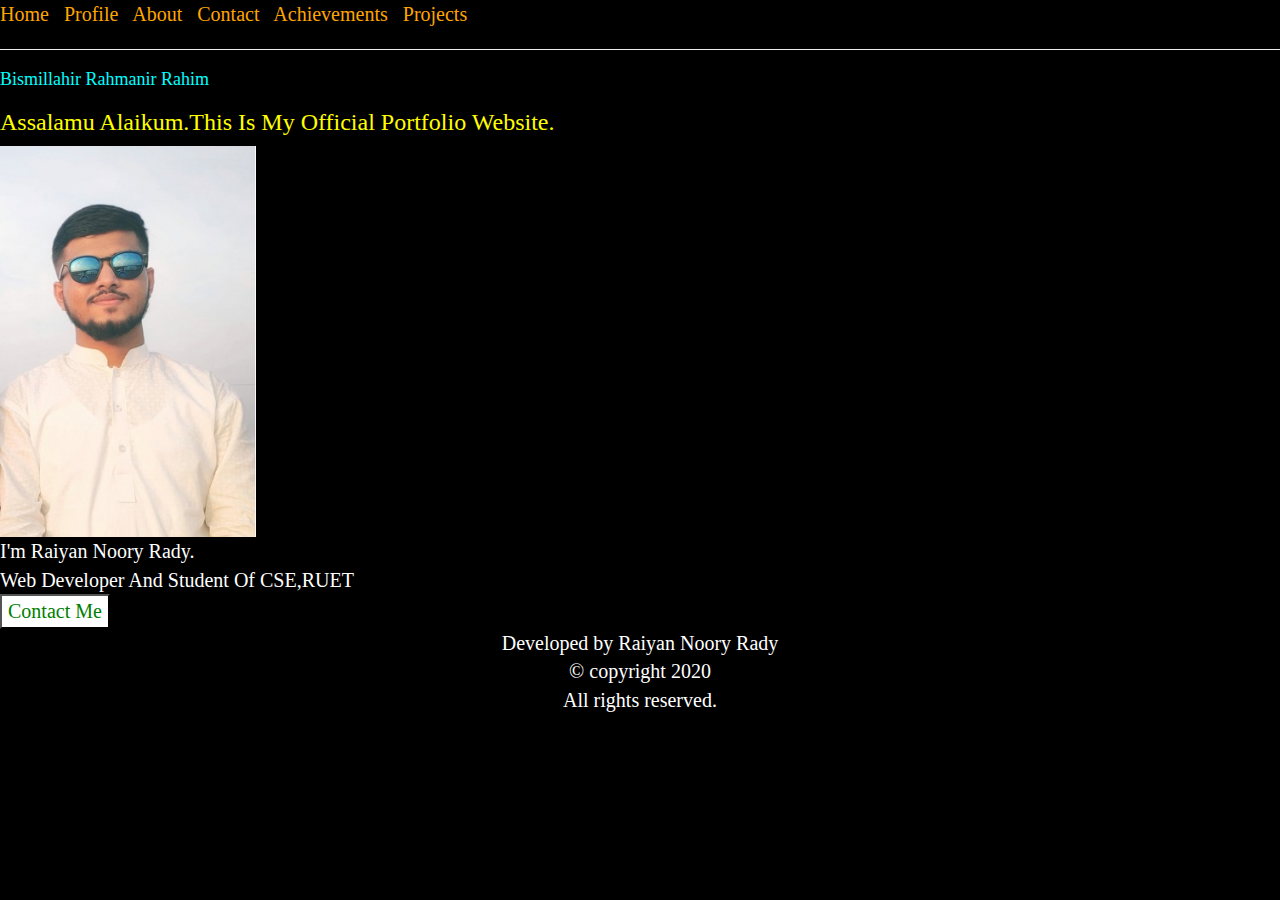
<file: index.html>
<!DOCTYPE html>
<html>
<head>
	<title>Home</title>
	<link rel="stylesheet"type="text/css"href="bootstrap.css"/>
	<link rel="stylesheet" type="text/css" href="1st.css">

	<script src = "http://code.jquery.com/jquery-1.11.3.min.js"></script>
</head>
<body>
	<a href="index.html" class="redlink">Home</a>
&nbsp;

<a href="programming.html" class="bluelink">Profile</a>
&nbsp;

<a href="about.html">About</a>
&nbsp;

<a href="contact.html" class="greenlink">Contact</a>
&nbsp;


<a href="ach.html" class="greenlink">Achievements</a>
&nbsp;

<a href="gallery.html" class="purplelink">Projects</a>

<hr></hr>
<h4 id="title" onclick="changeheading();">Bismillahir Rahmanir Rahim</h4>
<script type="text/javascript">
    function changeheading(){
        console.log("In The Name Of Allah, The Most Gracious, The Most Merciful.");
        $("#title").html("In The Name Of Allah, The Most Gracious, The Most Merciful.");
        $("#title").click(function () {
            $("#title").html("Bismillahir Rahmanir Rahim");
            $("#title").off("click");
        });
    };
</script>
<h3>Assalamu Alaikum.This Is My Official Portfolio Website.</h3>
<img src="Rady.jpg" width="20%" height="20%" alt="Picture of me, captured in 2019"><br>
I'm Raiyan Noory Rady.<br>
Web Developer And Student Of CSE,RUET<br>
<a href="contact.html"><button>Contact Me</button></a>
 <center>Developed by Raiyan Noory Rady<br/>&copy; copyright 2020<br/>All rights reserved.</center>

</body>
</html>
</file>
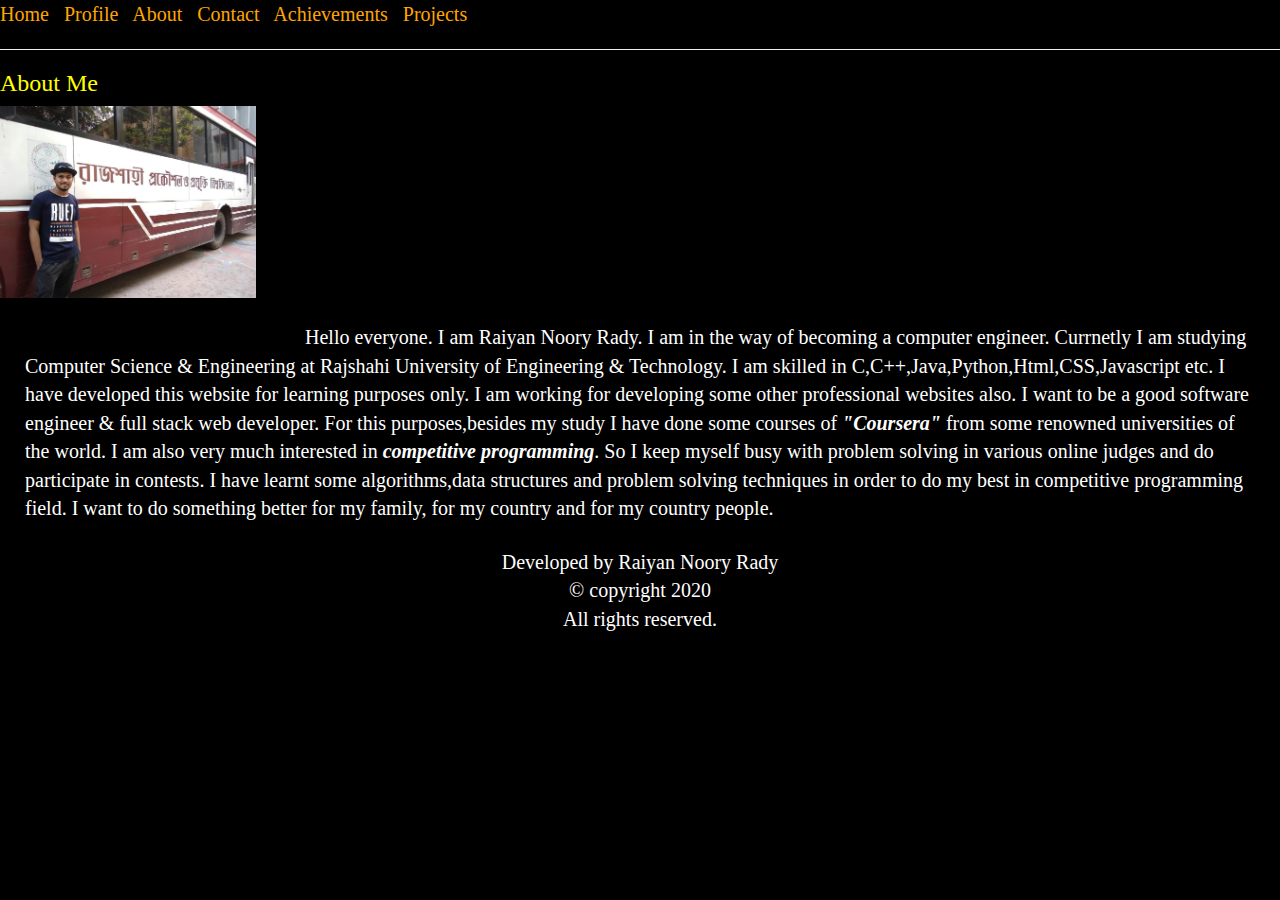
<file: about.html>
<!DOCTYPE html>
<html>
<head>
	<title>About Me</title>
	<link rel="stylesheet"type="text/css"href="bootstrap.css"/>
	<link rel="stylesheet" type="text/css" href="1st.css">
</head>
<body>
<a href="index.html" class="redlink">Home</a>
&nbsp;

<a href="programming.html" class="bluelink">Profile</a>
&nbsp;

<a href="about.html">About</a>
&nbsp;

<a href="contact.html" class="greenlink">Contact</a>
&nbsp;


<a href="ach.html" class="greenlink">Achievements</a>
&nbsp;

<a href="gallery.html" class="purplelink">Projects</a>
<hr></hr>
<h3>About Me</h3>
<img src="17.jpg" width="20%" alt="Participating in Codesmesh 2018,RUET" /><br/>
<p class="gap_below"> <span class="indent">Hello</span> everyone. I am Raiyan Noory Rady. I am in the way of becoming a computer engineer. Currnetly I am studying Computer Science & Engineering at Rajshahi University of Engineering & Technology. I am skilled in C,C++,Java,Python,Html,CSS,Javascript etc. I have developed this website for learning purposes only. I am working for developing some other professional websites also. I want to be a good software engineer & full stack web developer. For this purposes,besides my study I have done some courses of <b><i>"Coursera"</i></b> from some renowned universities of the world. I am also very much interested in <b><i>competitive programming</i></b>. So I keep myself busy with problem solving in various online judges and do participate in contests. I have learnt some algorithms,data structures and problem solving techniques in order to do my best in competitive programming field. I want to do something better for my family, for my country and for my country people.</p>
<center>Developed by Raiyan Noory Rady<br/>&copy; copyright 2020<br/>All rights reserved.</center>
</body>
</html>
</file>
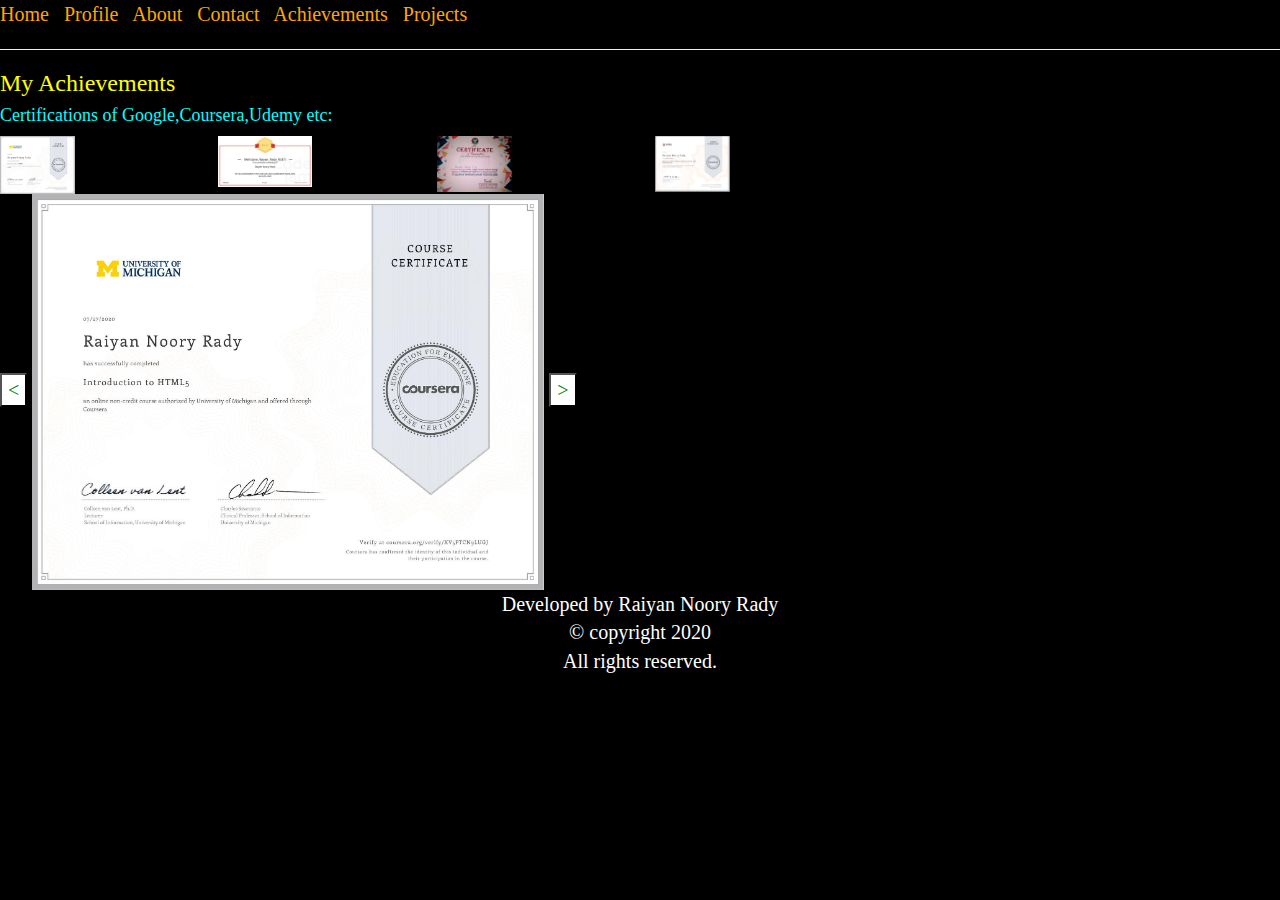
<file: ach.html>
<!DOCTYPE html>
<html>
<head>
	<title>Achievements</title>
	<link rel="stylesheet"
			  type="text/css"
			  href="bootstrap.css"
		      />
	<link rel="stylesheet" type="text/css" href="1st.css">
	<script src="http://code.jquery.com/jquery-1.11.3.min.js"></script>

</head>
<body>
	<a href="index.html" class="redlink">Home</a>
&nbsp;

<a href="programming.html" class="bluelink">Profile</a>
&nbsp;

<a href="about.html">About</a>
&nbsp;

<a href="contact.html" class="greenlink">Contact</a>
&nbsp;


<a href="ach.html" class="greenlink">Achievements</a>
&nbsp;

<a href="gallery.html" class="purplelink">Projects</a>
<hr></hr>
<h3>My Achievements</h3>
<h4>Certifications of Google,Coursera,Udemy etc:</h4>
<div class="row">
			<div class="col-md-2">
				<img id="image1" class="crop-img" 
				  src="24.png" width="40%%" 
				  alt="Introduction to html5 by Coursera"/> 
			</div>
			<div class="col-md-2">
				<img id="image2" class="crop-img" 
				  src="25.jpg"  width="50%" 
				  alt="Google Code Jam 2020"/> 
			</div>
			<div class="col-md-2">
				<img id ="image3" class="crop-img" 
				  src="26.jpg"  width="40%" 
				  alt="Technocracy 2018 by RUET"/> 
			</div>
			<div class="col-md-2">
				<img id ="image4" class="crop-img" 
				  src="cert.png"  width="40%" 
				  alt="responsive web basic code with html,css,javascript by coursera"/> 
			</div>

			
		</div>
		
		<div class="row">
			<div class="col-md-12">
				<button id="backward">&lt;</button>
				<img id="bigImage" 
				  class="large-img" 
				  src="25.jpg" width="40%" 
				  alt="Google Code Jam 2020"/> 
				  <button id="forward">&gt;</button>
			</div>
		</div>
	</div>

	<script>
		
		$(".crop-img").click(function(){
			$("#bigImage").attr('src', 
				$(this).attr('src'));
		});

		
		var counter = 1;
	
		$("#image"+counter).click();

		$("#backward").click(function (){
			
			counter = counter - 1;
			
			if(counter < 1){
				counter = 4;
			}
			
			$("#image"+counter).click();
		});

		
		$("#forward").click(function (){
		
			counter = counter + 1;
			
			if(counter > 4){
				counter = 1;
			}
			
			$("#image"+counter).click();
		});

		
		$("#bigImage").click(function (){
			paused = !paused;
		});

		
		setInterval(function (){
			
			if(!paused){
				
				$("#forward").click();
			};
		}, 1000);
	</script>

	
<center>Developed by Raiyan Noory Rady<br/>&copy; copyright 2020<br/>All rights reserved.</center>
</body>
</html>
</file>
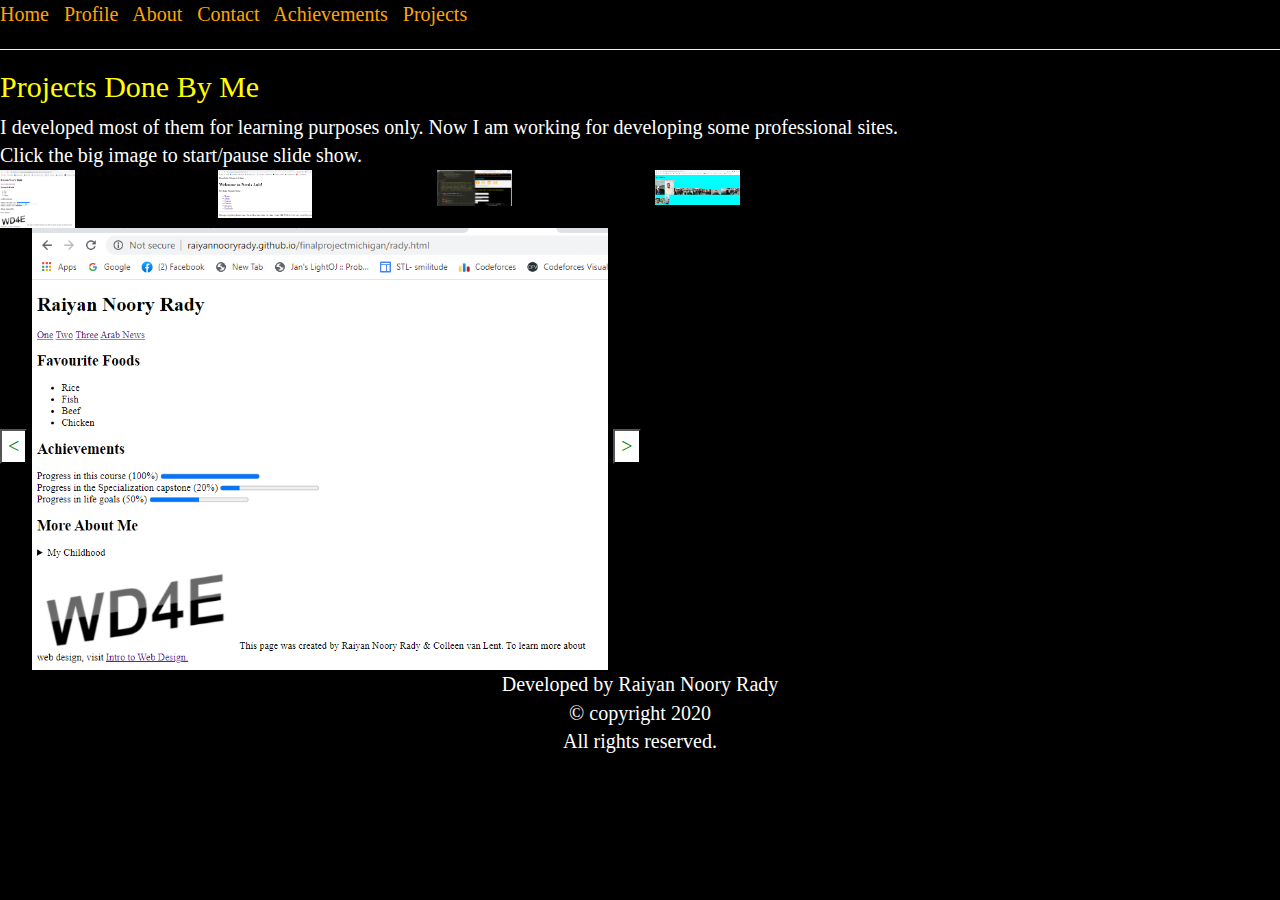
<file: gallery.html>
<!DOCTYPE html>
<html>
<head>
	<title>Projects</title>
	<link rel="stylesheet"type="text/css"href="bootstrap.css"/>
	<link rel="stylesheet" type="text/css" href="1st.css">
	<script src=" http://code.jquery.com/jquery-1.11.3.min.js"></script>
</head>
<body>
	<a href="index.html" class="redlink">Home</a>
&nbsp;

<a href="programming.html" class="bluelink">Profile</a>
&nbsp;

<a href="about.html">About</a>
&nbsp;

<a href="contact.html" class="greenlink">Contact</a>
&nbsp;


<a href="ach.html" class="greenlink">Achievements</a>
&nbsp;

<a href="gallery.html" class="purplelink">Projects</a>
<hr></hr>
<h2 id="title" onclick="changeheading();">Projects Done By Me</h2>
<!--<script type="text/javascript"> $('#title').html('My Gallery');</script>-->
I developed most of them for learning purposes only. Now I am working for developing some professional sites.<br>
Click the big image to start/pause slide show.
<script type="text/javascript">
    function changeheading(){
        console.log("My Projects");
        $("#title").html("My Projects");
        $("#title").click(function () {
            $("#title").html("Projects Done By Me");
            $("#title").off("click");
        });
    };
</script>
	  
<div class="row">
			<div class="col-md-2">
				<img id="image1" class="crop-img" 
				  src="1.png" width="40%%" 
				  alt="University of Michigan Project"/> 
			</div>
			<div class="col-md-2">
				<img id="image2" class="crop-img" 
				  src="3.png"  width="50%" 
				  alt="Nerds Lab Lite-(for practice only)"/> 
			</div>
			<div class="col-md-2">
				<img id ="image3" class="crop-img" 
				  src="4.png"  width="40%" 
				  alt="This Project"/> 
			</div>
			<div class="col-md-2">
				<img id ="image4" class="crop-img" 
				  src="2.png"  width="45%" 
				  alt="My Personal website"/> 
			</div>

			
		</div>
	
		<div class="row">
			<div class="col-md-12">
				<button id="backward">&lt;</button>
				<img id="bigImage" 
				  class="large-img" 
				  src="2.png" width="45%" 
				  alt="University of Michigan Project"/> 
				  <button id="forward">&gt;</button>
			</div>
		</div>
	</div>

	<script>
		
		var paused = false;

		$(".crop-img").click(function(){
			$("#bigImage").attr('src', 
				$(this).attr('src'));
		});

		var counter = 1;
	
		$("#image"+counter).click();

		$("#backward").click(function (){
		
			counter = counter - 1;
			
			if(counter < 1){
				counter = 4;
			}
			
			$("#image"+counter).click();
		});

		$("#forward").click(function (){
			
			counter = counter + 1;
			
			if(counter > 4){
				counter = 1;
			}
			
			$("#image"+counter).click();
		});

		
		$("#bigImage").click(function (){
			paused = !paused;
		});

		
		setInterval(function (){
			
			if(!paused){
				
				$("#forward").click();
			};
		}, 3000);
	</script>

<center>Developed by Raiyan Noory Rady<br/>&copy; copyright 2020<br/>All rights reserved.</center>

</body>
</html>
</file>
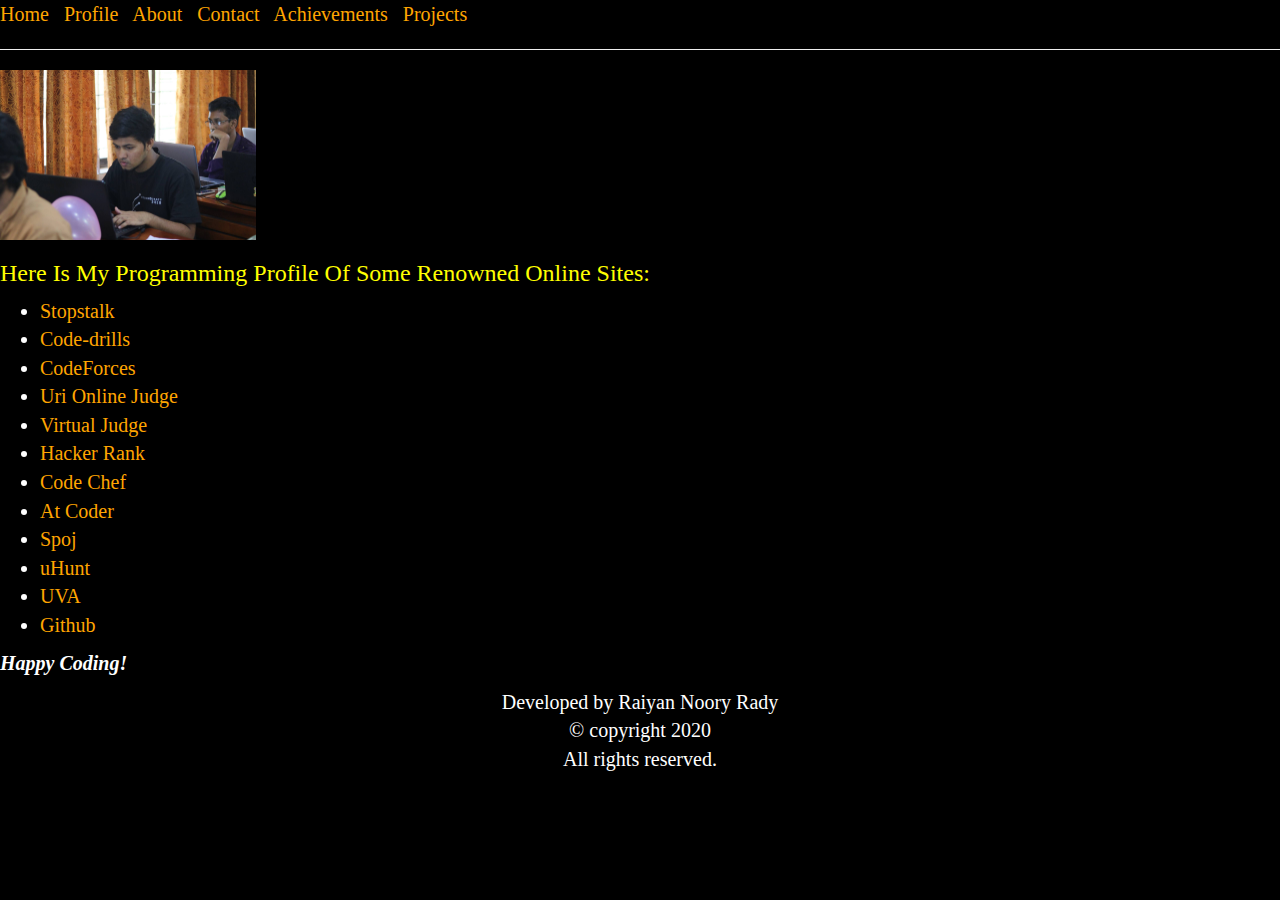
<file: programming.html>
<!DOCTYPE html>
<html>
<head>
	<title>Programming Profile</title>
	<link rel="stylesheet"type="text/css"href="bootstrap.css"/>
	<link rel="stylesheet" type="text/css" href="1st.css">
</head>
<body>
	<a href="index.html" class="redlink">Home</a>
&nbsp;

<a href="programming.html" class="bluelink">Profile</a>
&nbsp;

<a href="about.html">About</a>
&nbsp;

<a href="contact.html" class="greenlink">Contact</a>
&nbsp;


<a href="ach.html" class="greenlink">Achievements</a>
&nbsp;

<a href="gallery.html" class="purplelink">Projects</a>
<hr></hr>
<img src="23.jpg" width="20%" alt="Participating on Codesmesh 2018"><br>
<h3>Here Is My Programming Profile Of Some Renowned Online Sites:</h3></pre>
	<ul>
		<li><a href="https://www.stopstalk.com/user/profile/RaiyanRady_RUET"target="_blank" class="purplelink">Stopstalk</a></li>
		<li><a href="https://recommender.codedrills.io/profile?handles=ready..."target="_blank" class="greenlink">Code-drills</a></li>
		<li><a href="https://codeforces.com/profile/Ready..."target="_blank" class="redlink">CodeForces</a></li>
		<li><a href="https://www.urionlinejudge.com.br/judge/en/profile/225629"target="_blank" class="bluelink">Uri Online Judge</a></li>
		<li><a href="https://vjudge.net/user/RAIYAN_1703059"target="_blank" class="purplelink">Virtual Judge</a></li>
		<li><a href="https://www.hackerrank.com/Raiyan_1703059"target="_blank" class="greenlink">Hacker Rank</a></li>
		<li><a href="https://www.codechef.com/users/love_trench596?zxy=users%2Flove_trench596"target="_blank" class="redlink">Code Chef</a></li>
		<li><a href="https://atcoder.jp/users/Raiyan_1703059"target="_blank" class="bluelink">At Coder</a></li>
		<li><a href="https://www.spoj.com/users/love_trench596/"target="_blank" class="purplelink">Spoj</a></li>
		<li><a href="https://uhunt.onlinejudge.org/id/968723"target="_blank" class="greenlink">uHunt</a></li>
		<li><a href="https://onlinejudge.org/index.php?option=com_comprofiler&Itemid=3"target="_blank" class="redlink">UVA</a></li>
		<li><a href="https://github.com/RaiyanNooryRady" target="_blank">Github</a></li>
	</ul>
      <p><b><i>Happy Coding!</i></b></p>
      <center>Developed by Raiyan Noory Rady<br/>&copy; copyright 2020<br/>All rights reserved.</center>

</body>
</html>
</file>
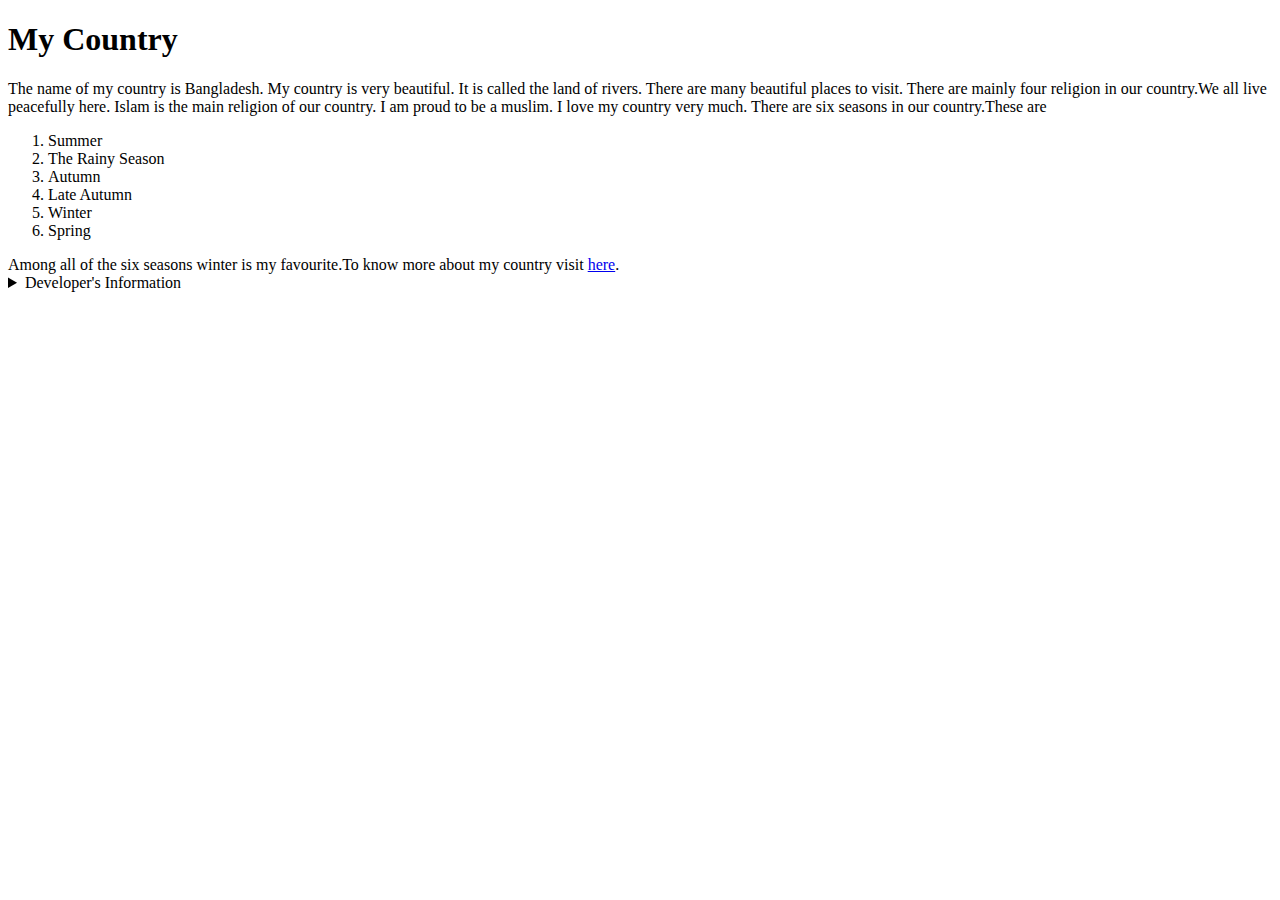
<file: project.html>
<!DOCTYPE html>
<html lang="en">
<head>
	<meta charset="UTF-8">
	<title>Bangladesh</title>
</head>
<body>
	<h1>My Country</h1>
	The name of my country is Bangladesh. My country is very beautiful. It is called the land of rivers. There are many beautiful
		places to visit. There are mainly four religion in our country.We all live peacefully here. Islam is the main religion of our
		country. I am proud to be a muslim. I love my country very much. There are six seasons in our country.These are
		<ol>
			<li>Summer</li>
			<li>The Rainy Season</li>
			<li>Autumn</li>
			<li>Late Autumn</li>
			<li>Winter</li>
			<li>Spring</li>
		</ol>
		 Among all of the six seasons winter is my favourite.To know more about my country visit <a href="https://en.wikipedia.org/wiki/Bangladesh" target="_blank">here</a>.<br> 
		 

 <details>
 	<summary>Developer's Information</summary>
 	This web page is developed by <b><i>Raiyan Noory Rady</i></b>. To know more about the developer visit <a href="https://raiyannooryrady.github.io/cse-ruet/Home.html">here</a>.
 </details>
 

</body>
</html>
</file>
<file: 1st.css>
body{
	 background: black;
	 color: white;
	 font-size: 15pt;
}
a{
	color: orange;
}
a:hover
{
	color: black;
	background: cyan;

}
.purplelink:hover
{
	color:purple;
	background: white;
}
.greenlink:hover
{
	color:green;
	background: white;
}
.redlink:hover
{
	color:red;
	background: white;
}
.bluelink:hover
{
	color: blue;
	background: white;
}
.orangelink:hover
{
	color: orange;
	background: white;
}
.cyanlink:hover
{
	color: cyan;
	background: white;
}
h1
{
	font-family:"Times New Roman" serif;
	/*font-family: monospace;*/
	/*font-size: 50pt;*/
	 color: cyan;
}
h2
{
	/*font-family: monospace;*/
	font-family:"Times New Roman" serif;
	/*font-size: 20pt;*/
	color: yellow;
}
h3
{
	color: yellow;
}
h4
{
	color: cyan;
}

.indent
{
	margin-left: 280px;
}
.gap_below
{
	margin: 25px;
}
</file>
